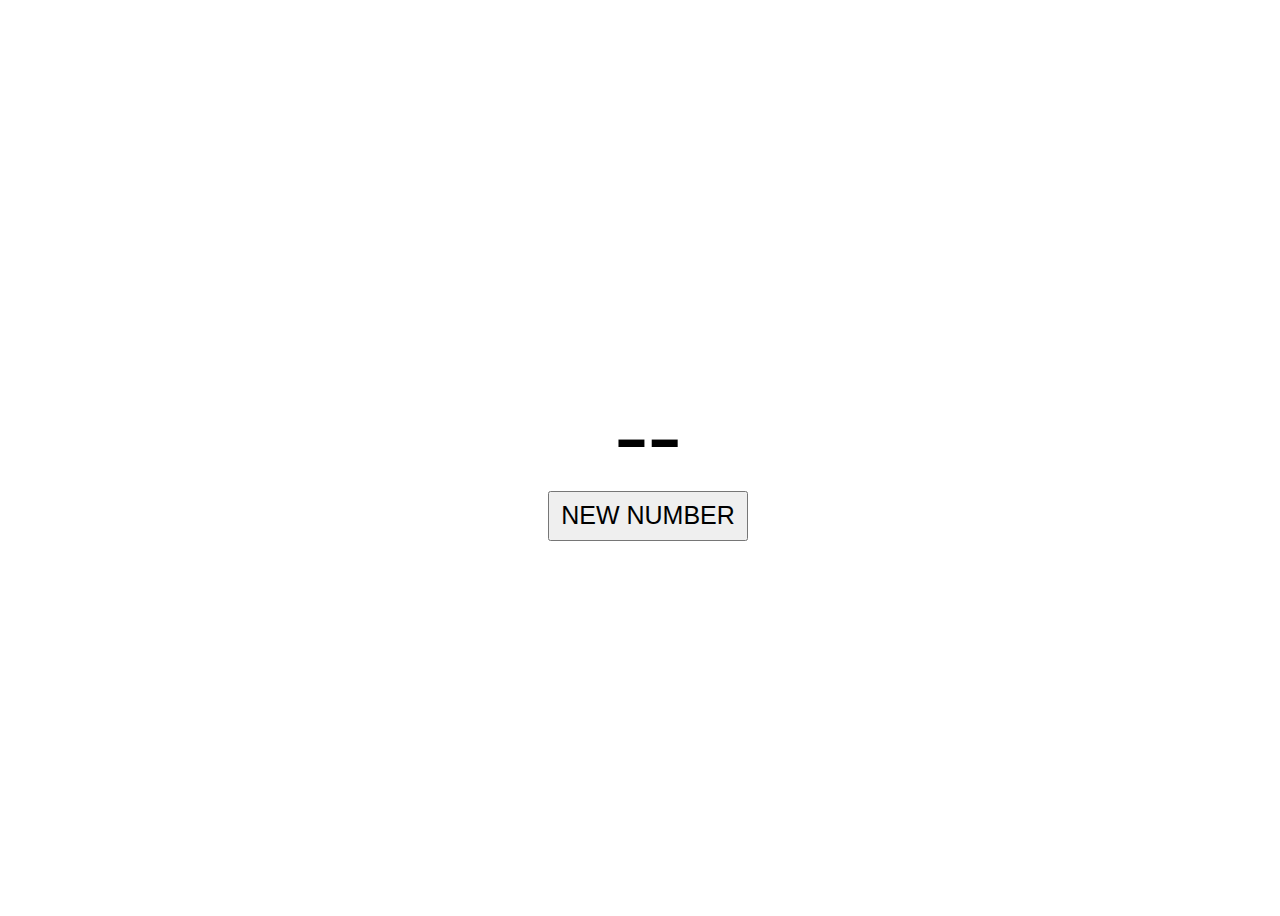
<file: 3.5.4/index.html>
<!DOCTYPE html>
<html lang="en">

<head>
    <meta charset="UTF-8">
    <meta http-equiv="X-UA-Compatible" content="IE=edge">
    <meta name="viewport" content="width=device-width, initial-scale=1.0">
    <link rel="stylesheet" href="style.css">
    <title>Document</title>
</head>

<body>
    <div id="display">--</div>
    <button>NEW NUMBER</button>
    <script src="./index.js"></script>
</body>

</html>
</file>
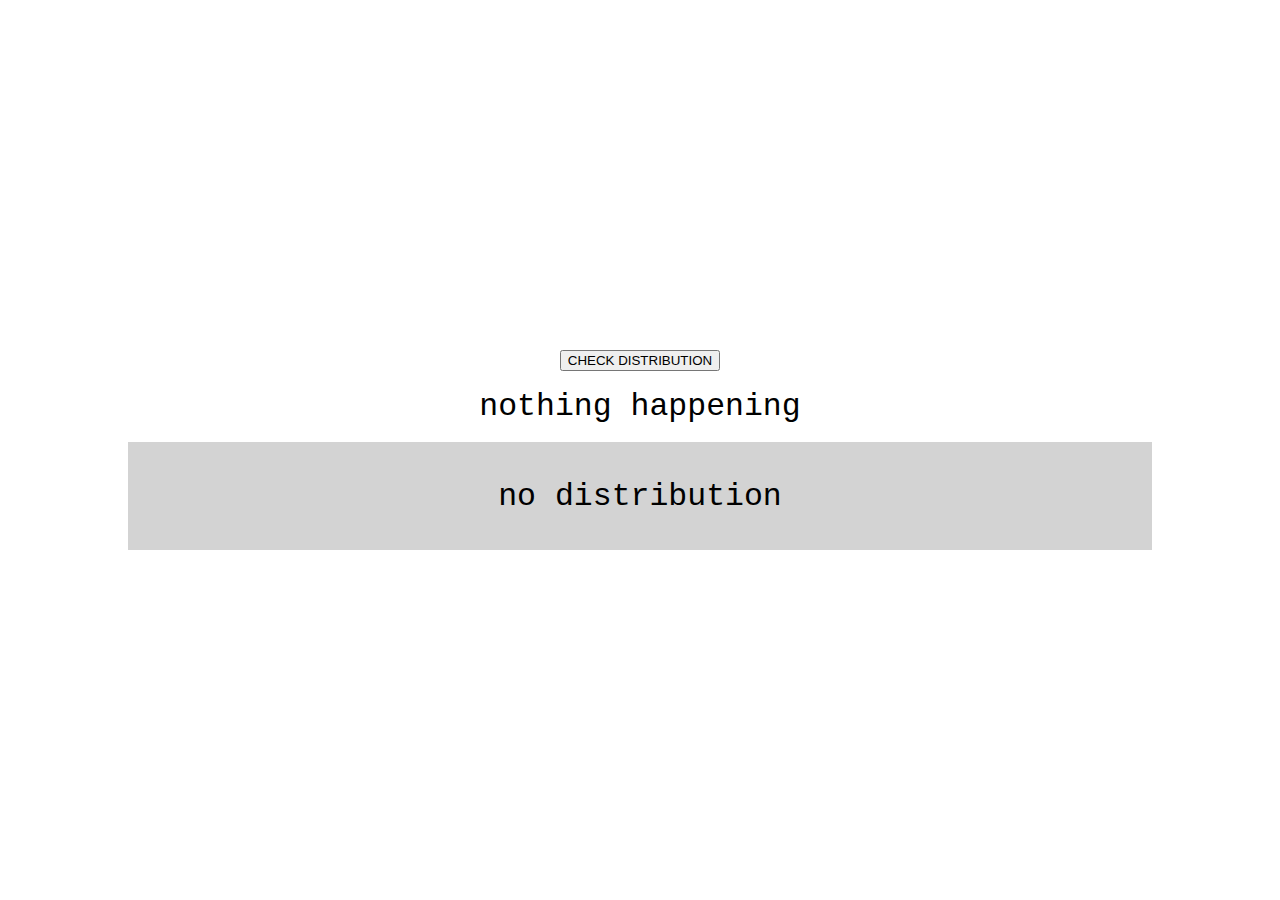
<file: 3.5.8/problem/index.html>
<!DOCTYPE html>
<html lang="en">
<head>
  <meta charset="UTF-8">
  <link rel="stylesheet" href="./index.css">
  <title>Document</title>
</head>
<body>

  <button>CHECK DISTRIBUTION</button>
  <div class="feedback">nothing happening</div>
  <div class="distribution">no distribution</div>
  
  <script src="./index.js"></script>
  
</body>
</html>
</file>
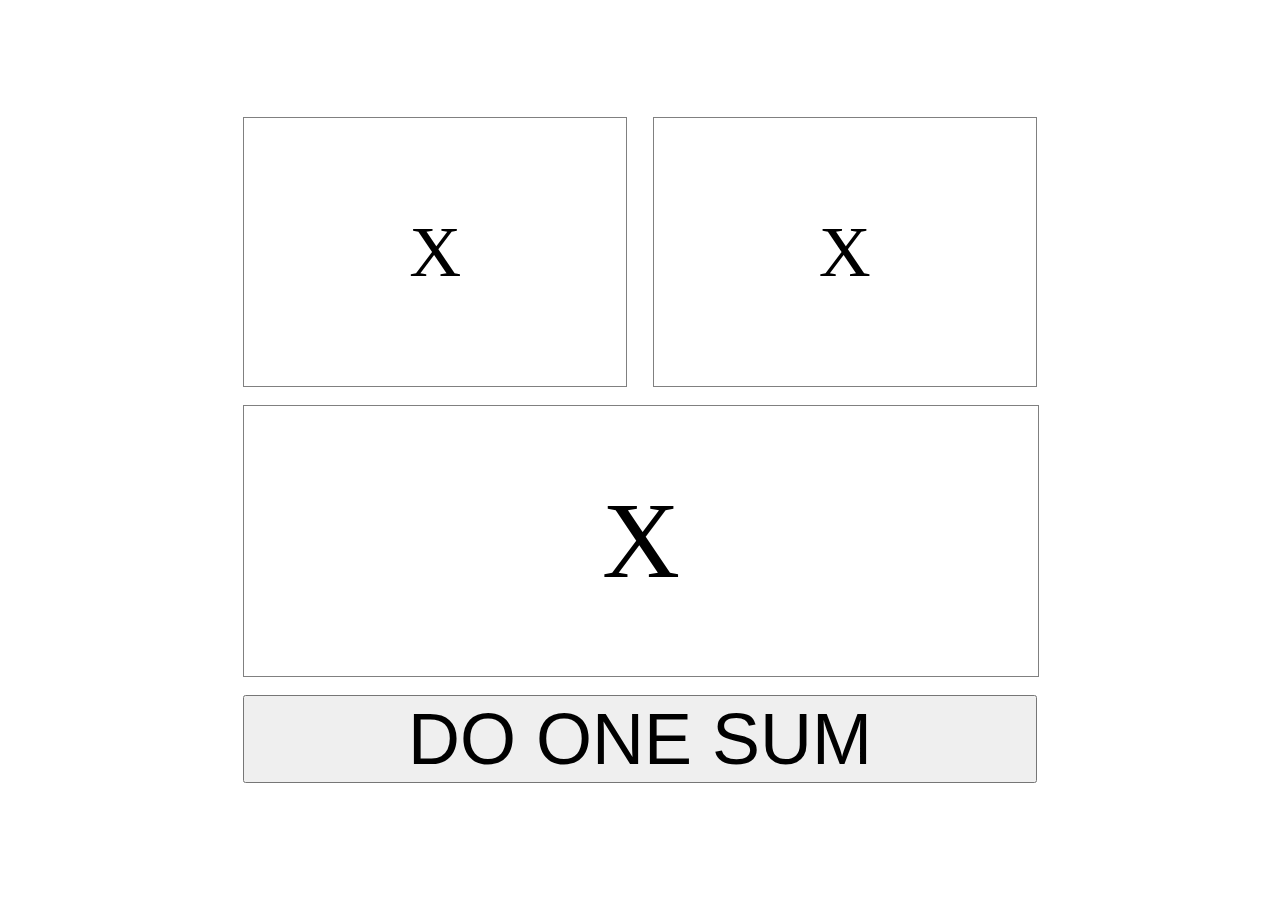
<file: 5.3.5 copy/5.3.5 normal/index.html>
<!DOCTYPE html>
<html lang="en">
<head>
  <link rel="shortcut icon" type="image/png" href="./favicon.ico"/>
  <meta charset="UTF-8">
  <link rel="stylesheet" href="./index.css">
  <title>Sum</title>
</head>
<body>

  <div id="wrapper">
    <div id="numbers">
      <div id="number1">X</div>
      <div id="number2">X</div>
    </div>
    <div id="sum">X</div>
    <button>DO ONE SUM</button>
  </div>
  
  <script src="./index.js"></script>
  
</body>
</html>
</file>
<file: 3.5.4/style.css>
body {
    width: 100vw;
    min-height: 100vh;
    font-size: 100px;
    display: flex;
    flex-direction: column;
    justify-content: center;
    align-items: center;
}

button {
    width: 200px;
    height: 50px;
    font-size: 25px;
}
</file>
<file: 3.5.8/problem/index.css>
body {
  display: flex;
  flex-direction: column;
  align-items: center;
  justify-content: center;
  gap: 2vh;

  height: 100vh;
  margin: 0;

  font-size: 3.5vh;
  font-family: 'Courier New', Courier, monospace;
}

.distribution {
  height: 12vh;;
  width: 80vw;
  display: flex;
  justify-content: center;
  align-items: center;
  background-color: lightgrey;
  padding: 0;
}

.color_column {
  text-align: center;
  align-self: stretch;
}

button:disabled {
  opacity: .5;
}
</file>
<file: 5.3.5 copy/5.3.5 normal/index.css>
body {
  margin: 0;
}

#wrapper {
  height: 100vh;
  width: 62vw;
  margin: 0 auto;
  display: flex;
  justify-content: center;
  flex-direction: column;
  gap: 2vh;
}

#numbers {
  display: flex;
  justify-content: center;
  width: 100%;
  gap: 2vw;
  flex-basis: 30vh;
}

#numbers > div {
  border: 1px solid grey;
  flex-basis: 30vw;
  font-size: 8vh;

  display: flex;
  justify-content: center;
  align-items: center;
}

#sum {
  border: 1px solid grey;
  font-size: 12vh;
  flex-basis: 30vh;
  width: 62vw;

  display: flex;
  justify-content: center;
  align-items: center;
}

button {
  font-size: 8vh;
}
</file>
